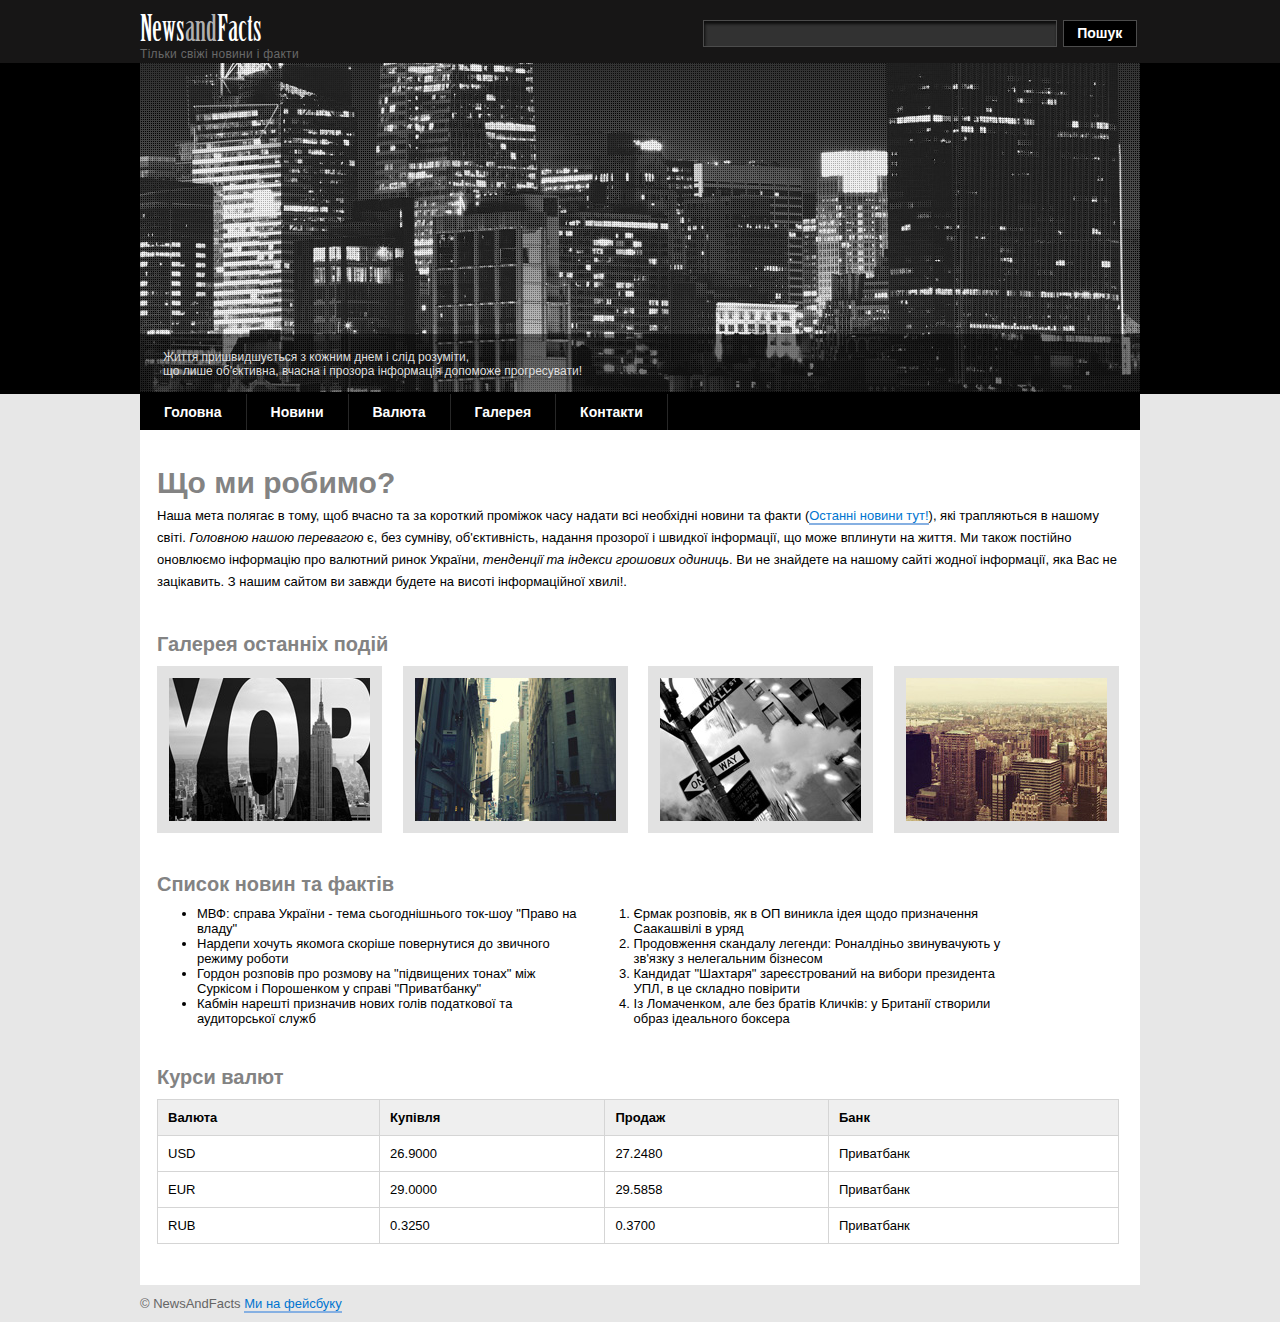
<file: Petrenko_PZPIpz_0116_Lab_rob_01/index.html>
<!doctype html>
<html lang="uk">
<head>
	<meta charset="UTF-8">
	<meta name="viewport"
	      content="width=device-width, initial-scale=1.0">
	<meta name="description" content="News and facts">
	<title>News and Facts</title>
	<link href="./css/style.css" rel="stylesheet" type="text/css">
</head>
<body>
	<header>
		<div class="container">
			<div class="header-wrapper">
				<div class="logo">
					<a href="./index.html">News<span>and</span>Facts</a>
					<p>Тільки свіжі новини і факти</p>
				</div>
				<form class="search" action="#">
					<input type="text" name="search-field">
					<button type="submit">Пошук</button>
					<input type="image" src="./images/find-ico.svg" class="find" alt="Submit" />
				</form>
			</div>
		</div>
	</header>
	<div class="big-banner">
		<div class="container">
			<img src="./images/banner.jpg" alt="big banner">
			<p>Життя пришвидшується з кожним днем і слід розуміти,<br>
				що лише об'єктивна, вчасна і прозора інформація допоможе прогресувати!</p>
		</div>
	</div>
	<div class="nav-wrapper container">
		<label for="menu-checkbox" class="mobile-menu">
			<img src="./images/menu.svg" alt="Menu">
		</label>
		<input type="checkbox" id="menu-checkbox">
		<nav>
			<a href="./index.html">Головна</a>
			<a href="./pages/news.html">Новини</a>
			<a href="./pages/currency.html">Валюта</a>
			<a href="./pages/galery.html">Галерея</a>
			<a href="./pages/contact.html">Контакти</a>
		</nav>
	</div>
	<main class="container">
		<section>
			<h1>Що ми робимо?</h1>
			<p>Наша мета полягає в тому, щоб вчасно та за короткий проміжок часу надати всі необхідні новини та факти (<a href="#">Останні новини тут!</a>), які трапляються в нашому світі. <span>Головною нашою перевагою</span> є, без сумніву, об'єктивність, надання прозорої і швидкої інформації, що може вплинути на життя. Ми також постійно оновлюємо інформацію про валютний ринок України, <span>тенденції та індекси грошових одиниць</span>. Ви не знайдете на нашому сайті жодної інформації, яка Вас не зацікавить. З нашим сайтом ви завжди будете на висоті інформаційної хвилі!.</p>
		</section>
		<section class="images">
			<h2>Галерея останніх подій</h2>
			<div class="images-wrapper">
			<img src="./images/image1.jpg" alt="First image">
			<img src="./images/image2.jpg" alt="Second image">
			<img src="./images/image3.jpg" alt="Third image">
			<img src="./images/image4.jpg" alt="Fourth image">
			</div>
		</section>
		<section class="lists">
			<h2>Список новин та фактів</h2>
			<ul>
				<li>МВФ: справа України - тема сьогоднішнього ток-шоу "Право на владу"</li>
				<li>Нардепи хочуть якомога скоріше повернутися до звичного режиму роботи</li>
				<li>Гордон розповів про розмову на "підвищених тонах" між Суркісом і Порошенком у справі "Приватбанку"</li>
				<li>Кабмін нарешті призначив нових голів податкової та аудиторської служб</li>
			</ul>
			<ol>
				<li>Єрмак розповів, як в ОП виникла ідея щодо призначення Саакашвілі в уряд</li>
				<li>Продовження скандалу легенди: Роналдіньо звинувачують у зв'язку з нелегальним бізнесом</li>
				<li>Кандидат "Шахтаря" зареєстрований на вибори президента УПЛ, в це складно повірити</li>
				<li>Із Ломаченком, але без братів Кличків: у Британії створили образ ідеального боксера</li>
			</ol>
		</section>
		<section class="table">
			<h2>Курси валют</h2>
			<table>
				<tr>
					<th>Валюта</th>
					<th>Купівля</th>
					<th>Продаж</th>
					<th>Банк</th>
				</tr>
				<tr>
					<td>USD</td>
					<td>26.9000</td>
					<td>27.2480</td>
					<td>Приватбанк</td>
				</tr>
				<tr>
					<td>EUR</td>
					<td>29.0000</td>
					<td>29.5858</td>
					<td>Приватбанк</td>
				</tr>
				<tr>
					<td>RUB</td>
					<td>0.3250</td>
					<td>0.3700</td>
					<td>Приватбанк</td>
				</tr>
			</table>
		</section>
	</main>
	<footer>
		<div class="container">
			<p>&copy; NewsAndFacts <a href="https://uk-ua.facebook.com/">Ми на фейсбуку</a></p>
		</div>
	</footer>
</body>
</html>
</file>
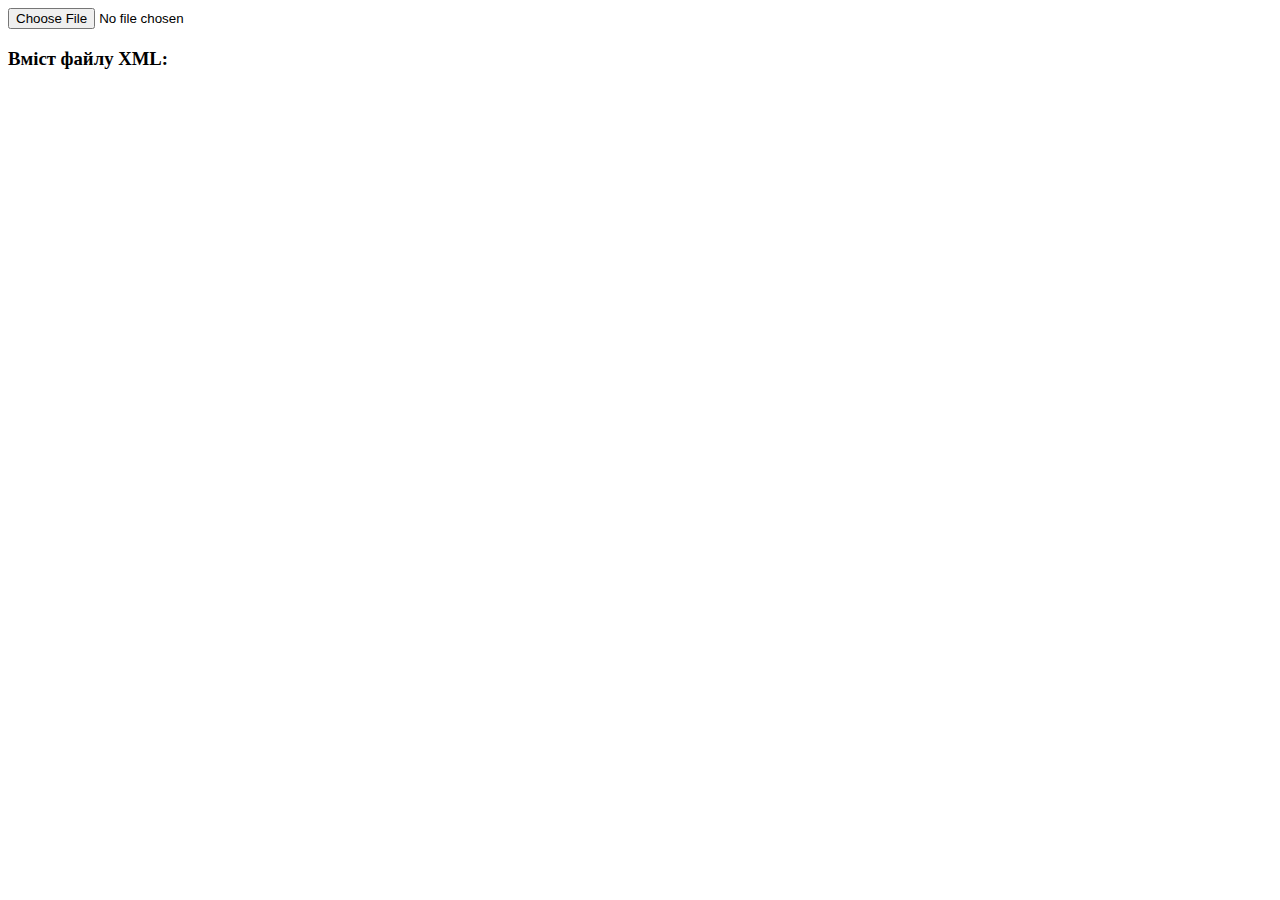
<file: Petrenko_PZPIpz_0116_Lab_rob_04/index.html>
<!doctype html>
<html lang="en">

<head>
	<meta charset="UTF-8">
	<meta name="viewport" content="width=device-width, initial-scale=1.0">
	<title>XML cafe menu</title>
	<style rel="stylesheet" type="text/css">
		.menu_item {
			padding-bottom: 10px;
		}
	</style>
	<script src="./script/script.js" defer></script>
</head>

<body>
	<div id="menu">
		<input type="file" id="file-input" />
		<h3>Вміст файлу XML:</h3>
		<pre id="file-content"></pre>
	</div>
</body>
</html>
</file>
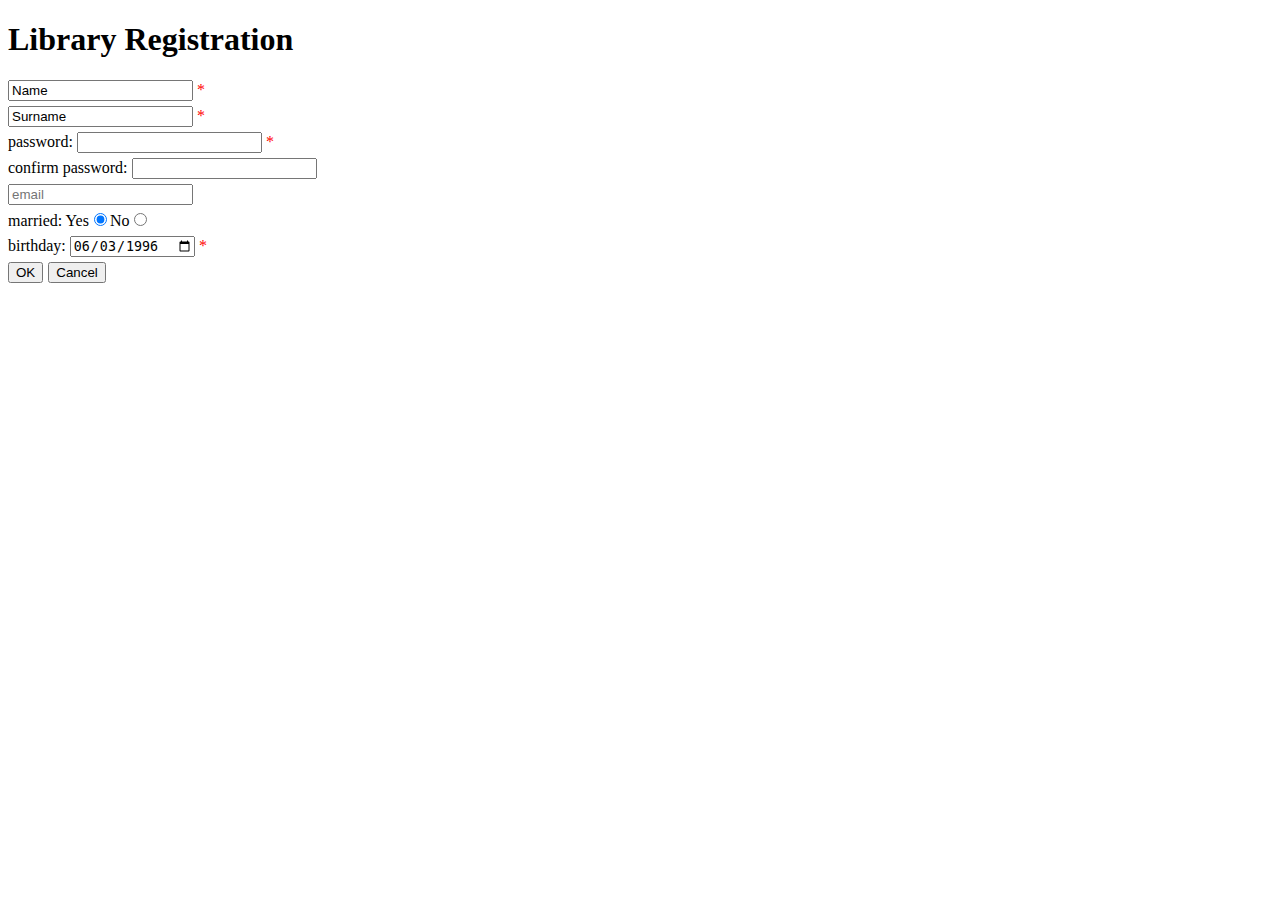
<file: Petrenko_PZPIpz_0116_Lab_rob_02/Task01/index.html>
<!DOCTYPE html>
<html lang="en">
<head>
	<meta charset="UTF-8">
	<title>Library Registration Form</title>
	<link rel="stylesheet" href="./css/style.css" type="text/css">
	<script src="./script/main.js" defer></script>
</head>
<body>
	<div id="formContainer">

	</div>
</body>
</html>
</file>
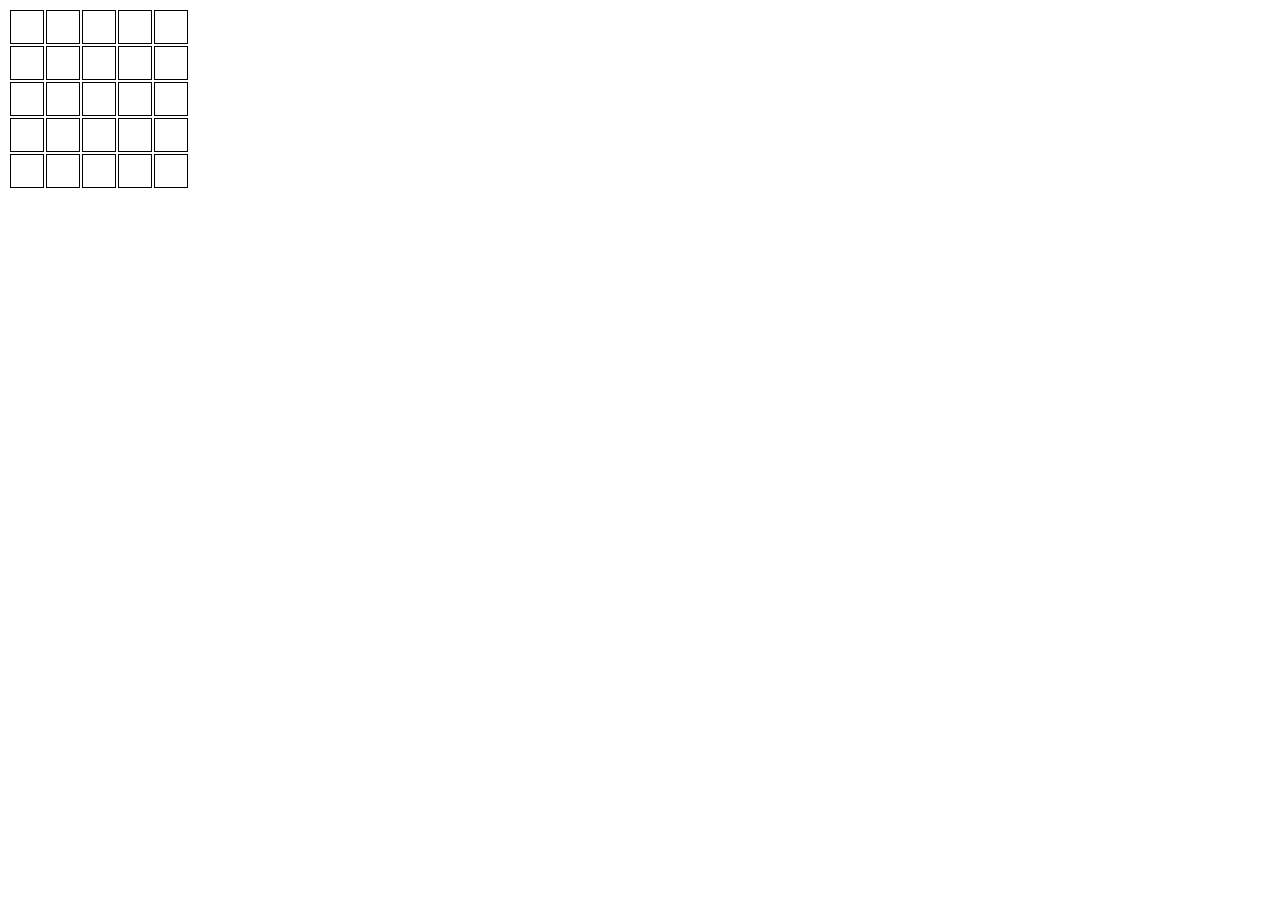
<file: Petrenko_PZPIpz_0116_Lab_rob_02/Task02/index.html>
<!doctype html>
<html lang="en">
<head>
	<meta charset="UTF-8">
	<meta name="viewport" content="width=device-width, initial-scale=1.0">
	<title>Moving rows</title>
	<style rel="stylesheet">
		td {
			border: 1px solid black;
			width: 30px;
			height: 30px;
			text-align: center;
		}
	</style>
	<script src="./script/script.js" defer></script>
</head>
<body>
</body>
</html>
</file>
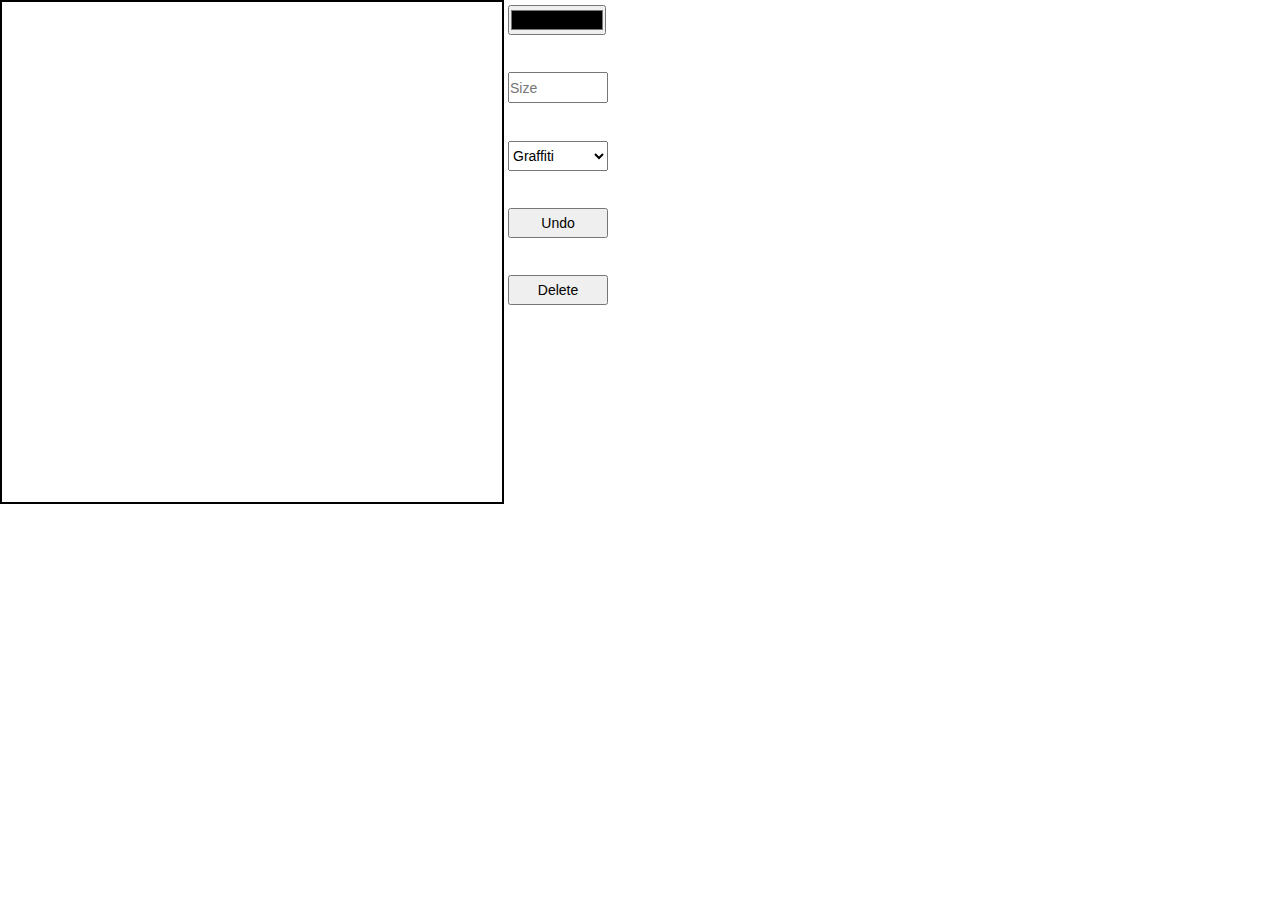
<file: Petrenko_PZPIpz_0116_Lab_rob_02/Task03/index.html>
<!DOCTYPE html>
<html lang="en">
<head>
	<meta charset="UTF-8">
	<title>Canvas</title>
	<meta name="viewport" content="width=device-width, initial-scale=1.0">
	<link href="./css/style.css" rel="stylesheet" type="text/css">
	<script src="./script/main.js" defer></script>
</head>
<body>
	<canvas id="canvas" width="500" height="500" style="border:2px solid #000000;">
		<h2>Attention</h2>
		Unfortunately, your browser does not support the HTML5 canvas tag.
		Please visit your browser's website and update it.
		<p>An active area for painting should be displayed in this tag</p>
	</canvas>
	<div id="container">
		<input type="color" id="color">
		<input type="number" id="size" placeholder="Size">

		<select name="tools" id="tool">
			<option value="graffiti">Graffiti</option>
			<option value="rectangle">Rectangle</option>
			<option value="circle">Circle</option>
			<option value="line">Line</option>
			<option value="select">Select</option>
		</select>

		<button id="undo">Undo</button>
		<button id="del">Delete</button>
	</div>
</body>
</html>
</file>
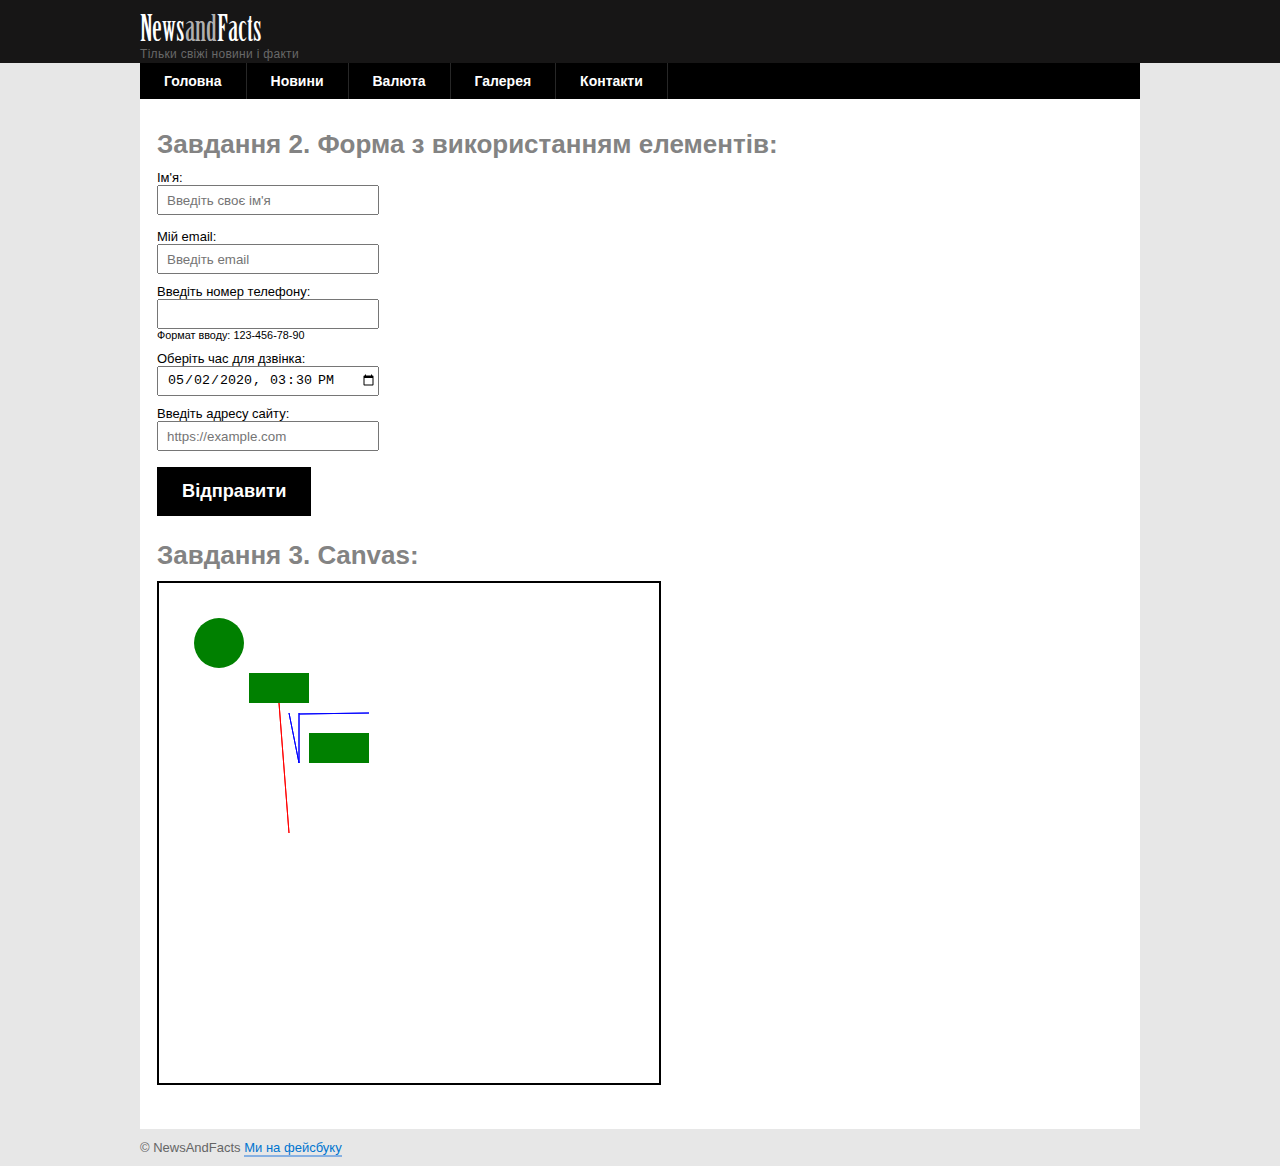
<file: Petrenko_PZPIpz_0116_Lab_rob_03/Task01/index.html>
<!doctype html>
<html lang="uk">

<head>
	<meta charset="UTF-8">
	<meta name="viewport" content="width=device-width, initial-scale=1.0">
	<meta name="description" content="News and facts">
	<title>News and Facts</title>
	<link href="./css/style.css" rel="stylesheet" type="text/css">
</head>

<body>
	<header>
		<div class="container">
			<div class="header-wrapper">
				<div class="logo">
					<a href="./index.html">News<span>and</span>Facts</a>
					<p>Тільки свіжі новини і факти</p>
				</div>
			</div>
		</div>
	</header>
	<div class="nav-wrapper container">
		<label for="menu-checkbox" class="mobile-menu">
			<img src="./images/menu.svg" alt="Menu">
		</label>
		<input type="checkbox" id="menu-checkbox">
		<nav>
			<a href="./index.html">Головна</a>
			<a href="./index.html">Новини</a>
			<a href="./index.html">Валюта</a>
			<a href="./index.html">Галерея</a>
			<a href="./index.html">Контакти</a>
		</nav>
	</div>
	<main class="container">
		<section class="forms">
			<h2>Завдання 2. Форма з використанням елементів:</h2>
			<form>
				<p>Ім'я:</p>
				<input type="text" name="input" placeholder="Введіть своє ім'я">
				<p>Мій email:</p>
				<input type="email" name="email_input" placeholder="Введіть email" pattern=".+@gmail.com" size="30"
					required>
				<label for="phone" class="input_label">Введіть номер телефону:</label>
				<input type="tel" id="phone" name="phone" pattern="[0-9]{3}-[0-9]{3}-[0-9]{2}-[0-9]{2}" required>
				<small>Формат вводу: 123-456-78-90</small>

				<label for="meeting-time" class="input_label">Оберіть час для дзвінка:</label>
				<input type="datetime-local" id="meeting-time" name="meeting-time" value="2020-05-02T15:30"
					min="2020-06-02T00:00" max="2020-06-02T00:00">

				<label for="url" class="input_label">Введіть адресу сайту:</label>
				<input type="url" name="url" id="url" placeholder="https://example.com" pattern="https://.*" size="30"
					required>
			</form>
			<button type="submit">Відправити</button>
		</section>
		<section>
			<h2>Завдання 3. Canvas:</h2>
			<canvas id="canvas" width="500" height="500" style="border:2px solid #000000;">
				<h2>Attention</h2>
				Нажаль ваш браузер не підтримує HTML5 canvas.
				Зайдіть на сторінку браузера та обновіть його.
				<p>Тут повинна бути відображена активна зона для малювання</p>
			</canvas>
		</section>
	</main>
	<footer>
		<div class="container">
			<p>&copy; NewsAndFacts <a href="">Ми на фейсбуку</a></p>
		</div>
	</footer>
</body>
	<script src="./script/canvas.js"></script>

</html>
</file>
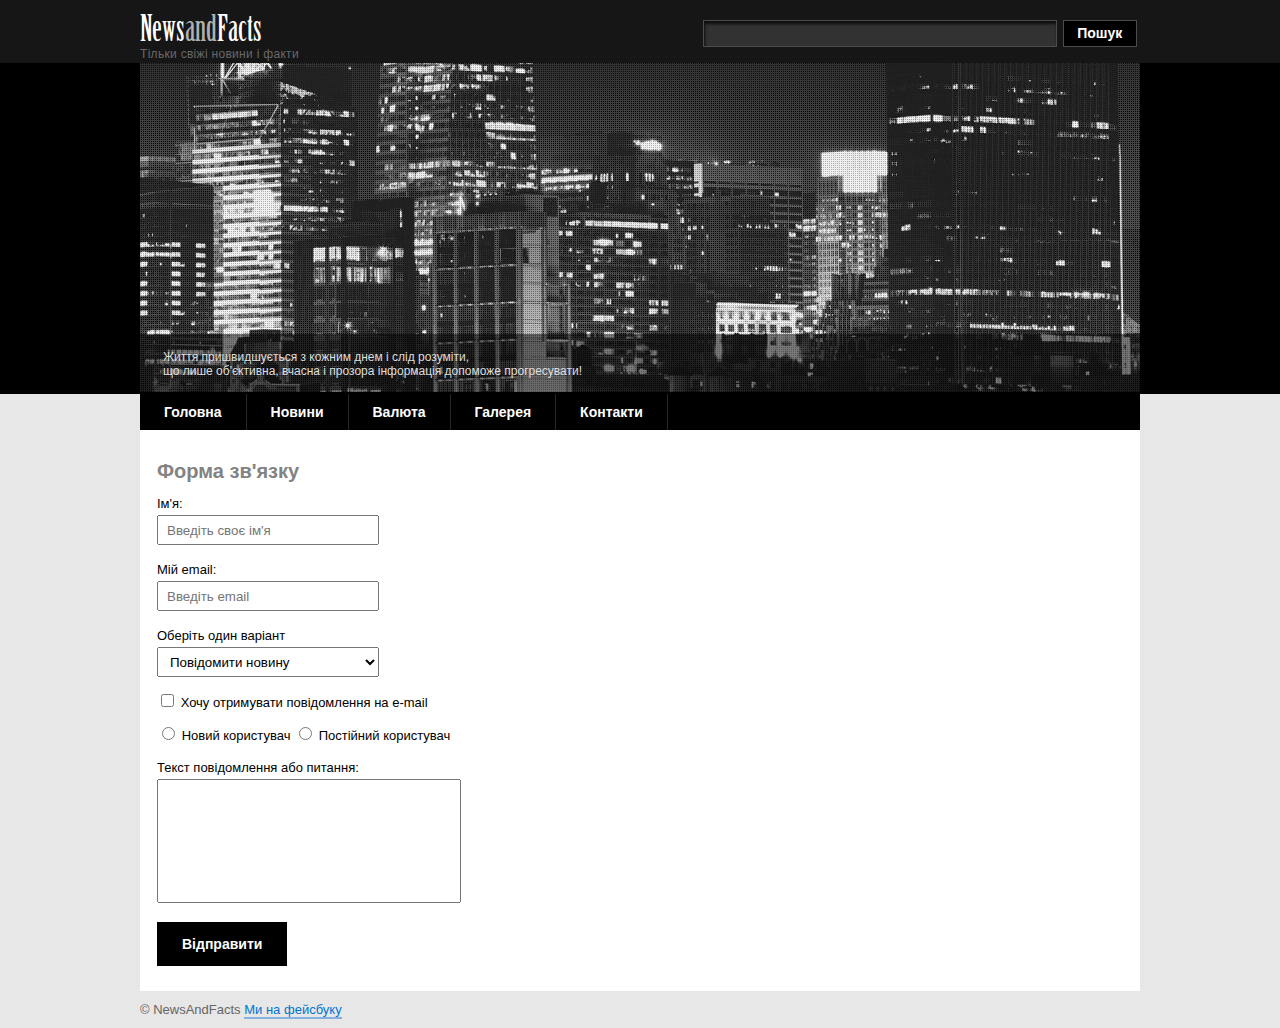
<file: Petrenko_PZPIpz_0116_Lab_rob_01/pages/contact.html>
<!doctype html>
<html lang="uk">
<head>
	<meta charset="UTF-8">
	<meta name="viewport"
	      content="width=device-width, initial-scale=1.0">
	<meta name="description" content="News and facts">
	<title>News and Facts</title>
	<link href="../css/style.css" rel="stylesheet" type="text/css">
</head>
<body>
	<header>
		<div class="container">
			<div class="header-wrapper">
				<div class="logo">
					<a href="../index.html">News<span>and</span>Facts</a>
					<p>Тільки свіжі новини і факти</p>
				</div>
				<form class="search" action="#">
					<input type="text" name="search-field">
					<button type="submit">Пошук</button>
					<input type="image" src="../images/find-ico.svg" class="find" alt="Submit" />
				</form>
			</div>
		</div>
	</header>
	<div class="big-banner">
		<div class="container">
			<img src="../images/banner.jpg" alt="big banner">
			<p>Життя пришвидшується з кожним днем і слід розуміти,<br>
				що лише об'єктивна, вчасна і прозора інформація допоможе прогресувати!</p>
		</div>
	</div>
	<div class="nav-wrapper container">
		<label for="menu-checkbox" class="mobile-menu">
			<img src="../images/menu.svg" alt="Menu">
		</label>
		<input type="checkbox" id="menu-checkbox">
		<nav>
			<a href="../index.html">Головна</a>
			<a href="./news.html">Новини</a>
			<a href="./currency.html">Валюта</a>
			<a href="./galery.html">Галерея</a>
			<a href="./contact.html">Контакти</a>
		</nav>
	</div>
	<main class="container">
		<section class="forms">
			<h2>Форма зв'язку</h2>
			<form>
				<p>Ім'я:</p>
				<input type="text" name="input" placeholder="Введіть своє ім'я">
				<p>Мій email:</p>
				<input type="text" name="input" placeholder="Введіть email">
				<p>Оберіть один варіант</p>
				<select name="select">
					<option value="option">Повідомити новину</option>
					<option value="option">Повідомити цікавий факт</option>
					<option value="option">Задати питання</option>
				</select>
				<div>
				<input type="checkbox" id="check-box" name="emails" value="true">
				<label for="check-box">Хочу отримувати повідомлення на e-mail</label>
				</div>
				<div>
					<input type="radio" name="user" id="radio-button01" value="true">
					<label for="radio-button01">Новий користувач</label>
					<input type="radio" name="user" id="radio-button02" value="false">
					<label for="radio-button02">Постійний користувач</label>
				</div>
				<p>Текст повідомлення або питання:</p>
				<textarea name="Message" cols="30" rows="10"></textarea>
			</form>
			<button type="submit">Відправити</button>
		</section>
	</main>
	<footer>
		<div class="container">
			<p>&copy; NewsAndFacts <a href="">Ми на фейсбуку</a></p>
		</div>
	</footer>
</body>
</html>
</file>
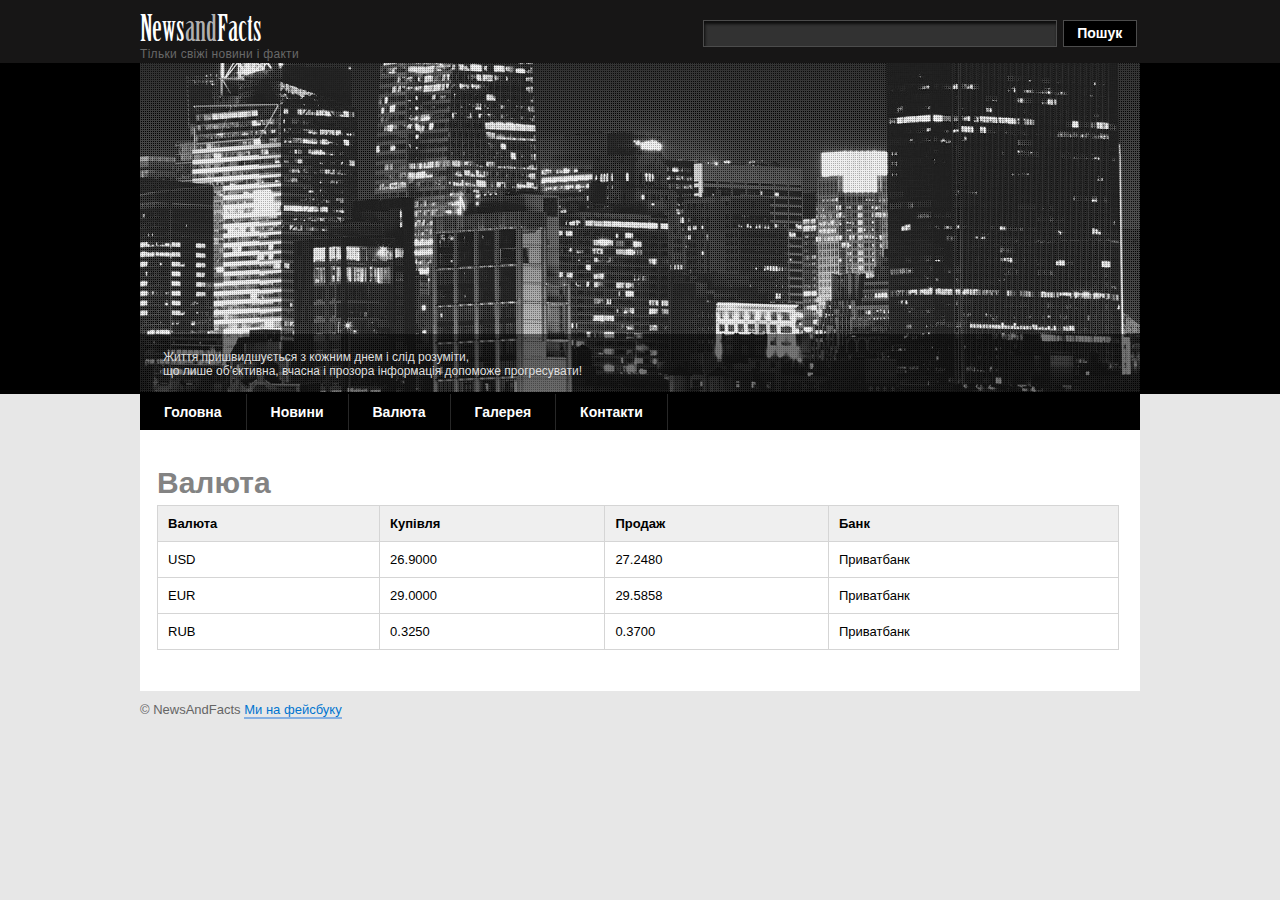
<file: Petrenko_PZPIpz_0116_Lab_rob_01/pages/currency.html>
<!doctype html>
<html lang="uk">
<head>
	<meta charset="UTF-8">
	<meta name="viewport"
	      content="width=device-width, initial-scale=1.0">
	<meta name="description" content="News and facts">
	<title>News and Facts</title>
	<link href="../css/style.css" rel="stylesheet" type="text/css">
</head>
<body>
	<header>
		<div class="container">
			<div class="header-wrapper">
				<div class="logo">
					<a href="../index.html">News<span>and</span>Facts</a>
					<p>Тільки свіжі новини і факти</p>
				</div>
				<form class="search" action="#">
					<input type="text" name="search-field">
					<button type="submit">Пошук</button>
					<input type="image" src="../images/find-ico.svg" class="find" alt="Submit" />
				</form>
			</div>
		</div>
	</header>
	<div class="big-banner">
		<div class="container">
			<img src="../images/banner.jpg" alt="big banner">
			<p>Життя пришвидшується з кожним днем і слід розуміти,<br>
				що лише об'єктивна, вчасна і прозора інформація допоможе прогресувати!</p>
		</div>
	</div>
	<div class="nav-wrapper container">
		<label for="menu-checkbox" class="mobile-menu">
			<img src="../images/menu.svg" alt="Menu">
		</label>
		<input type="checkbox" id="menu-checkbox">
		<nav>
			<a href="../index.html">Головна</a>
			<a href="./news.html">Новини</a>
			<a href="./currency.html">Валюта</a>
			<a href="./galery.html">Галерея</a>
			<a href="./contact.html">Контакти</a>
		</nav>
	</div>
	<main class="container">
		<section class="table">
			<h1>Валюта</h1>
			<table>
				<tr>
					<th>Валюта</th>
					<th>Купівля</th>
					<th>Продаж</th>
					<th>Банк</th>
				</tr>
				<tr>
					<td>USD</td>
					<td>26.9000</td>
					<td>27.2480</td>
					<td>Приватбанк</td>
				</tr>
				<tr>
					<td>EUR</td>
					<td>29.0000</td>
					<td>29.5858</td>
					<td>Приватбанк</td>
				</tr>
				<tr>
					<td>RUB</td>
					<td>0.3250</td>
					<td>0.3700</td>
					<td>Приватбанк</td>
				</tr>
			</table>
		</section>
	</main>
	<footer>
		<div class="container">
			<p>&copy; NewsAndFacts <a href="">Ми на фейсбуку</a></p>
		</div>
	</footer>
</body>
</html>
</file>
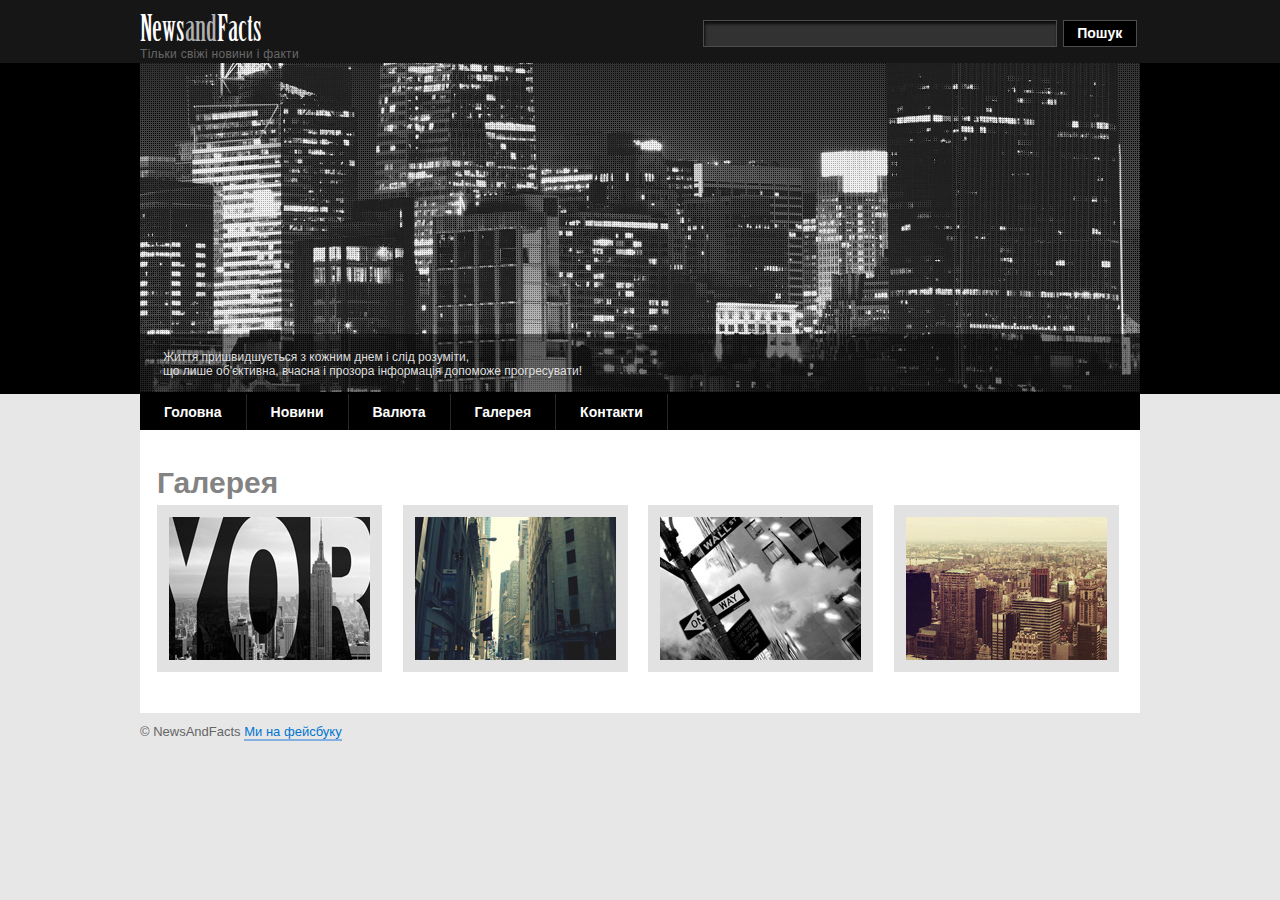
<file: Petrenko_PZPIpz_0116_Lab_rob_01/pages/galery.html>
<!doctype html>
<html lang="uk">
<head>
	<meta charset="UTF-8">
	<meta name="viewport"
	      content="width=device-width, initial-scale=1.0">
	<meta name="description" content="News and facts">
	<title>News and Facts</title>
	<link href="../css/style.css" rel="stylesheet" type="text/css">
</head>
<body>
	<header>
		<div class="container">
			<div class="header-wrapper">
				<div class="logo">
					<a href="../index.html">News<span>and</span>Facts</a>
					<p>Тільки свіжі новини і факти</p>
				</div>
				<form class="search" action="#">
					<input type="text" name="search-field">
					<button type="submit">Пошук</button>
					<input type="image" src="../images/find-ico.svg" class="find" alt="Submit" />
				</form>
			</div>
		</div>
	</header>
	<div class="big-banner">
		<div class="container">
			<img src="../images/banner.jpg" alt="big banner">
			<p>Життя пришвидшується з кожним днем і слід розуміти,<br>
				що лише об'єктивна, вчасна і прозора інформація допоможе прогресувати!</p>
		</div>
	</div>
	<div class="nav-wrapper container">
		<label for="menu-checkbox" class="mobile-menu">
			<img src="../images/menu.svg" alt="Menu">
		</label>
		<input type="checkbox" id="menu-checkbox">
		<nav>
			<a href="../index.html">Головна</a>
			<a href="./news.html">Новини</a>
			<a href="./currency.html">Валюта</a>
			<a href="./galery.html">Галерея</a>
			<a href="./contact.html">Контакти</a>
		</nav>
	</div>
	<main class="container">
		<section class="images">
			<h1>Галерея</h1>
			<div class="images-wrapper">
			<img src="../images/image1.jpg" alt="First image">
			<img src="../images/image2.jpg" alt="Second image">
			<img src="../images/image3.jpg" alt="Third image">
			<img src="../images/image4.jpg" alt="Fourth image">
			</div>
		</section>
	</main>
	<footer>
		<div class="container">
			<p>&copy; NewsAndFacts <a href="">Ми на фейсбуку</a></p>
		</div>
	</footer>
</body>
</html>
</file>
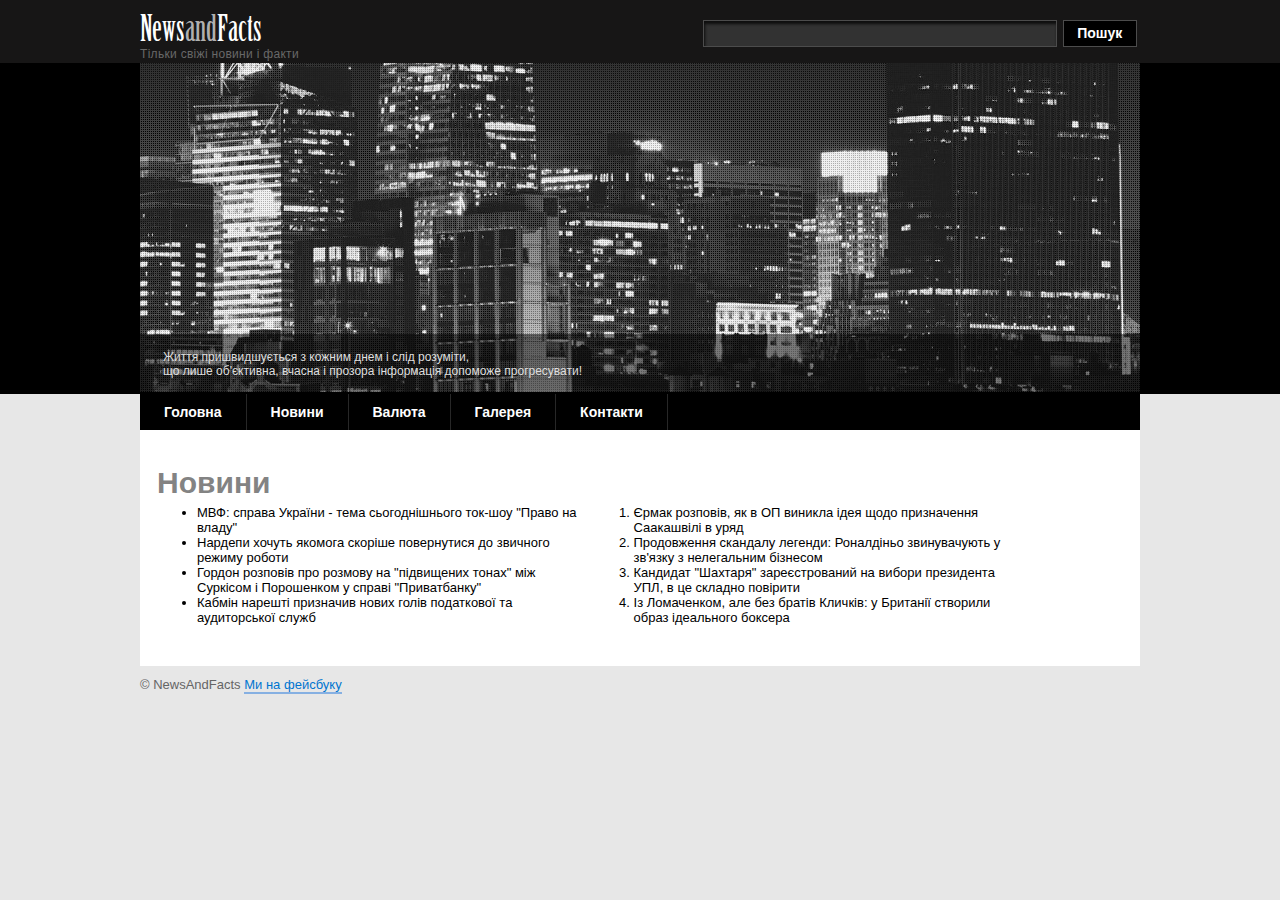
<file: Petrenko_PZPIpz_0116_Lab_rob_01/pages/news.html>
<!doctype html>
<html lang="uk">
<head>
	<meta charset="UTF-8">
	<meta name="viewport"
	      content="width=device-width, initial-scale=1.0">
	<meta name="description" content="News and facts">
	<title>News and Facts</title>
	<link href="../css/style.css" rel="stylesheet" type="text/css">
</head>
<body>
	<header>
		<div class="container">
			<div class="header-wrapper">
				<div class="logo">
					<a href="../index.html">News<span>and</span>Facts</a>
					<p>Тільки свіжі новини і факти</p>
				</div>
				<form class="search" action="#">
					<input type="text" name="search-field">
					<button type="submit">Пошук</button>
					<input type="image" src="../images/find-ico.svg" class="find" alt="Submit" />
				</form>
			</div>
		</div>
	</header>
	<div class="big-banner">
		<div class="container">
			<img src="../images/banner.jpg" alt="big banner">
			<p>Життя пришвидшується з кожним днем і слід розуміти,<br>
				що лише об'єктивна, вчасна і прозора інформація допоможе прогресувати!</p>
		</div>
	</div>
	<div class="nav-wrapper container">
		<label for="menu-checkbox" class="mobile-menu">
			<img src="../images/menu.svg" alt="Menu">
		</label>
		<input type="checkbox" id="menu-checkbox">
		<nav>
			<a href="../index.html">Головна</a>
			<a href="./news.html">Новини</a>
			<a href="./currency.html">Валюта</a>
			<a href="./galery.html">Галерея</a>
			<a href="./contact.html">Контакти</a>
		</nav>
	</div>
	<main class="container">
		<section class="lists">
			<h1>Новини</h1>
			<ul>
				<li>МВФ: справа України - тема сьогоднішнього ток-шоу "Право на владу"</li>
				<li>Нардепи хочуть якомога скоріше повернутися до звичного режиму роботи</li>
				<li>Гордон розповів про розмову на "підвищених тонах" між Суркісом і Порошенком у справі "Приватбанку"</li>
				<li>Кабмін нарешті призначив нових голів податкової та аудиторської служб</li>
			</ul>
			<ol>
				<li>Єрмак розповів, як в ОП виникла ідея щодо призначення Саакашвілі в уряд</li>
				<li>Продовження скандалу легенди: Роналдіньо звинувачують у зв'язку з нелегальним бізнесом</li>
				<li>Кандидат "Шахтаря" зареєстрований на вибори президента УПЛ, в це складно повірити</li>
				<li>Із Ломаченком, але без братів Кличків: у Британії створили образ ідеального боксера</li>
			</ol>
		</section>
	</main>
	<footer>
		<div class="container">
			<p>&copy; NewsAndFacts <a href="">Ми на фейсбуку</a></p>
		</div>
	</footer>
</body>
</html>
</file>
<file: Petrenko_PZPIpz_0116_Lab_rob_01/css/style.css>
@font-face {
    font-family: "Birch";
    src: url("../fonts/BirchStd.otf") format("opentype");
    font-style: normal;
    font-weight: normal;
    font-display: swap;
}
html {
    font-size: 10px;
}

body {
    margin: 0;
    font-family: Arial, sans-serif;
    background: #e7e7e7;
}

body * {box-sizing: border-box;}

h1, h2, h3, p, ul, ol, dl {
    margin: 0;
}

img {
    max-width: 100%;
    width: auto;
}

.container {
    margin: 0 auto;
    max-width: 1000px;
}

/* ### header ### */

header {
    background-color: #171616;
    max-width: 100%;
    padding: 1.1rem 0 0.8rem 0;
}

.header-wrapper {
    display: flex;
    justify-content: space-between;
    align-items: center;

}

.logo a {
    font-family: "Birch";
    font-size: 3.6rem;
    color: #ffffff;
    text-decoration: none;
}

.logo a span {
    color: #b0b0b0;
}

.logo p {
    font-size: 1.2rem;
    color: #686868;
    line-height: 0.1rem;
    letter-spacing: 0.3px;
}

.search {
    display: flex;
    height: 2.7rem;
    width: 43.7%;
}

.search input[type=text], .search button[type=submit] {
    border: 0.1rem solid #4c4c4c;
    height: inherit;
    color: #ffffff;
}

.search input[type=text] {
    width: 81%;
    background: #323232;
    box-shadow: inset 0.1rem 0.3rem 0.3rem 0 rgba(0,0,0,0.75);
}

.search button[type=submit] {
    width: 17%;
    margin-left: 1.3%;
    font-size: 1.4em;
    font-weight: bold;
    background-color: #000000;
}

.search button[type=submit]:hover {
    cursor: pointer;
}

.find {
    max-width: 2.7rem;
    display: none;
}
/* ### big banner ### */

.big-banner {
    background: #000000;
}

.big-banner div {
    position: relative;
}

.big-banner div > p {
    background-color: rgba(0,0,0,0.5);
    color: #dedede;
    font-size: 1.2rem;
    padding: 1.6rem 2.3rem;
    position: absolute;
    bottom: 0;
    width: 100%;
}

/* ### navigation menu ### */

#menu-checkbox, .mobile-menu {
    display: none;
}

nav {
    background-color: #000000;
    display: flex;
    justify-content: flex-start;
}

nav a {
    font-size: 1.4rem;
    font-weight: bold;
    color: #ffffff;
    text-decoration: none;
    padding: 1rem 2.4rem;
    border-right: 0.1rem solid #272727;
}

nav a:hover {
    background: #aaaaaa;
}

/* ### main ### */

h1, h2 {
    color: #838383;
}

h1 {
    font-size: 3rem;
    line-height: 1.5;
}

h2 {
    font-size: 2rem;
    padding-bottom: 1rem;
}

main {
    background-color: #ffffff;
    padding: 3rem 2.1rem 4.1rem 1.7rem;
    font-size: 1.3em;
}

main section:not(:last-child) {
    padding-bottom: 4rem;
}

/* 1 section */

main section:first-child p {
    line-height: 1.7;
}

main section:first-child p a {
    color: #0075d0;
    text-decoration: none;
    border-bottom: 0.2rem solid #86b0e2;
}

main section:first-child p span {
    font-style: italic;
}

/* images, lists, table, forms */

.images-wrapper {
    display: flex;
    justify-content: space-between;
    flex-wrap: wrap;
}

.images img {
    border: 1.2rem solid #e2e2e2;
}

ul, ol {
    width: 45%;
    display: inline-block;
}

table {
    width: 100%;
    border-collapse: collapse;
}

table th, table td {
    padding: 1rem;
    border: 0.1rem solid #d5d5d5;
}

table th {
    background-color: #efefef;
    text-align: left;
}

.forms form input[type="text"], .forms form select  {
    width: 100%;
    max-width: 22.2rem;
    height: 3rem;
    padding-left: 0.8rem;
}

.forms form select:hover {
    cursor: pointer;
}

.forms form p:nth-of-type(n+2), .forms form div {
    padding-top: 1.4rem;
}

.forms form textarea {
    height: 12.4rem;
    width: 100%;
    max-width: 30.4rem;
    resize: none;
}

.forms button {
    background-color: #000000;
    color: #ffffff;
    font-size: 1.4rem;
    font-weight: bold;
    padding: 1.4rem 2.5rem;
    border: none;
    position: relative;
    top: 1.6rem;
}

.forms button:hover {
    cursor: pointer;
}

/* ### footer ### */
footer {
    color: #656565;
    font-size: 1.3rem;
    padding: 1.1rem 0;
}

footer div p a {
    color: #0075d0;
    text-decoration: none;
    border-bottom: 0.2rem solid #86b0e2;
}

/* ### responsive ### */

@media screen and (max-width: 900px) {
    .search {
        justify-content: flex-end;
    }
    .search button[type=submit] {
        display: none;
    }
    .find {
        display: block;
    }
    ul, ol {
        padding-right: 1rem;
    }
}

@media screen and (max-width: 760px) {
    ul, ol {
        width: 90%;
        display: block;
        padding-bottom: 1rem;
    }
}

@media screen and (max-width: 520px) {
    nav {
        display: none;
    }

    .nav-wrapper {
        background-color: #000000;
        position: relative;
    }

    .mobile-menu {
        display: inline-flex;
        position: relative;
        top: 100%;
        left: 90%;
        cursor: pointer;
    }

    input#menu-checkbox:checked + nav {
        display: block;
        position: absolute;
        background-color: #000000;
        top: 100%;
        right: 0;
    }
    input#menu-checkbox:checked + nav a {
        display: block;
    }
}

@media screen and (max-width: 500px) {
    .images-wrapper {
        flex-direction: column;
        align-items: center;
        justify-content: space-evenly;
    }

    .images img {
        max-width: 50%;
        border: 1.2rem solid #e2e2e2;
    }
}

@media screen and (max-width: 360px) {
    table, th, td, tr {
        display: block;
    }
    table tr:nth-child(1) {
        position: absolute;
        top: -9999px;
        left: -9999px;
    }
    table tr:nth-of-type(odd) {
        background: #A5A5A5;
    }
    tr {
        border: 1px solid rgba(30, 7, 0, 0.79);
    }

    td:nth-of-type(1):before { content: "Валюта:  "; }
    td:nth-of-type(2):before { content: "Купівля:  "; }
    td:nth-of-type(3):before { content: "Продаж:  "; }
    td:nth-of-type(4):before { content: "Банк:  "; }
}


@media screen and (max-width: 300px) {
    .mobile-menu {
        left: 86%;
    }
}

@media screen and (max-width: 260px) {
    .mobile-menu {
        left: 84%;
    }
}
</file>
<file: Petrenko_PZPIpz_0116_Lab_rob_02/Task01/css/style.css>
body * {
    box-sizing: border-box;
}
button {
    margin-right: 5px;
}
div, input {
    margin-bottom: 5px;
}
input[type = "radio"] {
    display: inline-block;
}
span {
    color: #ff0000;
}
span[id*="error"] {
    color: #ff0000;
}
</file>
<file: Petrenko_PZPIpz_0116_Lab_rob_02/Task03/css/style.css>
html {
    font-size: 10px;
}
* {
    margin: 0;
    padding: 0;
}

input, select, option {
    font-size: 1.4rem;
    height: 30px;
    min-width: 90px;
}

#size {
    height: 27px
}

#color {
    width: 98px;
}

#container {
    position: absolute;
    top: 5px;
    left: 508px;
    height: 300px;
    width: 100px;
    display: flex;
    flex-direction: column;
    justify-content: space-between;
}

button  {
    font-size: 1.4rem;
    padding: 5px;
}
</file>
<file: Petrenko_PZPIpz_0116_Lab_rob_03/Task01/css/style.css>
@font-face {
    font-family: "Birch";
    src: url("../fonts/BirchStd.otf") format("opentype");
    font-style: normal;
    font-weight: normal;
    font-display: swap;
}

body {
    margin: 0;
    font-family: Arial, sans-serif;
    font-size: 10px;
    background: #e7e7e7;
}

body * {box-sizing: border-box;}

h1, h2, h3, p, ul, ol, dl {
    margin: 0;
}

img {
    max-width: 100%;
    width: auto;
}

.container {
    margin: 0 auto;
    max-width: 1000px;
}

/* ### header ### */

header {
    background-color: #171616;
    max-width: 100%;
    padding: 11px 0 8px 0;
}

.header-wrapper {
    display: flex;
    justify-content: space-between;
    align-items: center;

}

.logo a {
    font-family: "Birch";
    font-size: 3.6em;
    color: #ffffff;
    text-decoration: none;
}

.logo a span {
    color: #b0b0b0;
}

.logo p {
    font-size: 1.2em;
    color: #686868;
    line-height: 1px;
    letter-spacing: 0.3px;
}

.search {
    display: flex;
    height: 27px;
    width: 43.7%;
}

.search input[type=text], .search button[type=submit] {
    border: 1px solid #4c4c4c;
    height: inherit;
    color: #ffffff;
}

.search input[type=text] {
    width: 81%;
    background: #323232;
    box-shadow: inset 1px 3px 3px 0 rgba(0,0,0,0.75);
}

.search button[type=submit] {
    width: 17%;
    margin-left: 1.3%;
    font-size: 1.4em;
    font-weight: bold;
    background-color: #000000;
}

.search button[type=submit]:hover {
    cursor: pointer;
}

.find {
    max-width: 27px;
    display: none;
}

/* ### navigation menu ### */

#menu-checkbox, .mobile-menu {
    display: none;
}

nav {
    background-color: #000000;
    display: flex;
    justify-content: flex-start;
}

nav a {
    font-size: 1.4em;
    font-weight: bold;
    color: #ffffff;
    text-decoration: none;
    padding: 10px 24px;
    border-right: 1px solid #272727;
}

nav a:hover {
    background: #aaaaaa;
}

/* ### main ### */

h1, h2 {
    color: #838383;
}

h1 {
    font-size: 3em;
    line-height: 1.5;
}

h2 {
    font-size: 2em;
    padding-bottom: 10px;
}

main {
    background-color: #ffffff;
    padding: 30px 21px 41px 17px;
    font-size: 1.3em;
}

main section:not(:last-child) {
    padding-bottom: 40px;
}

/* images, lists, table, forms */

.images-wrapper {
    display: flex;
    justify-content: space-between;
    flex-wrap: wrap;
}

.images img {
    border: 12px solid #e2e2e2;
}

ul, ol {
    width: 45%;
    display: inline-block;
}

table {
    width: 100%;
    border-collapse: collapse;
}

table th, table td {
    padding: 10px;
    border: 1px solid #d5d5d5;
}

table th {
    background-color: #efefef;
    text-align: left;
}

.input_label {
    display: block;
    padding-top: 10px;
}

.forms form input[type="text"], 
.forms form input[type="email"],
.forms form input[type="tel"],
.forms form input[type="datetime-local"],
.forms form input[type="url"],
.forms form select  {
    width: 100%;
    max-width: 222px;
    height: 30px;
    padding-left: 8px;
}

small {
    display: block;
}

.forms form select:hover {
    cursor: pointer;
}

.forms form p:nth-of-type(n+2), .forms form div {
    padding-top: 14px;
}

.forms form textarea {
    height: 124px;
    width: 100%;
    max-width: 304px;
    resize: none;
}

.forms button {
    background-color: #000000;
    color: #ffffff;
    font-size: 1.4em;
    font-weight: bold;
    padding: 14px 25px;
    border: none;
    position: relative;
    top: 16px;
}

.forms button:hover {
    cursor: pointer;
}

/* ### footer ### */
footer {
    color: #656565;
    font-size: 1.3em;
    padding: 11px 0;
}

footer div p a {
    color: #0075d0;
    text-decoration: none;
    border-bottom: 2px solid #86b0e2;
}

/* ### responsive ### */

@media screen and (max-width: 900px) {
    .search {
        justify-content: flex-end;
    }
    .search button[type=submit] {
        display: none;
    }
    .find {
        display: block;
    }
    ul, ol {
        padding-right: 10px;
    }
}

@media screen and (max-width: 760px) {
    ul, ol {
        width: 90%;
        display: block;
        padding-bottom: 10px;
    }
}

@media screen and (max-width: 520px) {
    nav {
        display: none;
    }

    .nav-wrapper {
        background-color: #000000;
        position: relative;
    }

    .mobile-menu {
        display: inline-flex;
        position: relative;
        top: 100%;
        left: 90%;
        cursor: pointer;
    }

    input#menu-checkbox:checked + nav {
        display: block;
        position: absolute;
        background-color: #000000;
        top: 100%;
        right: 0;
    }
    input#menu-checkbox:checked + nav a {
        display: block;
    }
}

@media screen and (max-width: 500px) {
    .images-wrapper {
        flex-direction: column;
        align-items: center;
        justify-content: space-evenly;
    }

    .images img {
        max-width: 50%;
        border: 12px solid #e2e2e2;
    }
}

@media screen and (max-width: 360px) {
    table, th, td, tr {
        display: block;
    }
    table tr:nth-child(1) {
        position: absolute;
        top: -9999px;
        left: -9999px;
    }
    table tr:nth-of-type(odd) {
        background: #A5A5A5;
    }
    tr {
        border: 1px solid rgba(30, 7, 0, 0.79);
    }

    td:nth-of-type(1):before { content: "Валюта:  "; }
    td:nth-of-type(2):before { content: "Купівля:  "; }
    td:nth-of-type(3):before { content: "Продаж:  "; }
    td:nth-of-type(4):before { content: "Банк:  "; }
}


@media screen and (max-width: 300px) {
    .mobile-menu {
        left: 86%;
    }
}

@media screen and (max-width: 260px) {
    .mobile-menu {
        left: 84%;
    }
}
</file>
